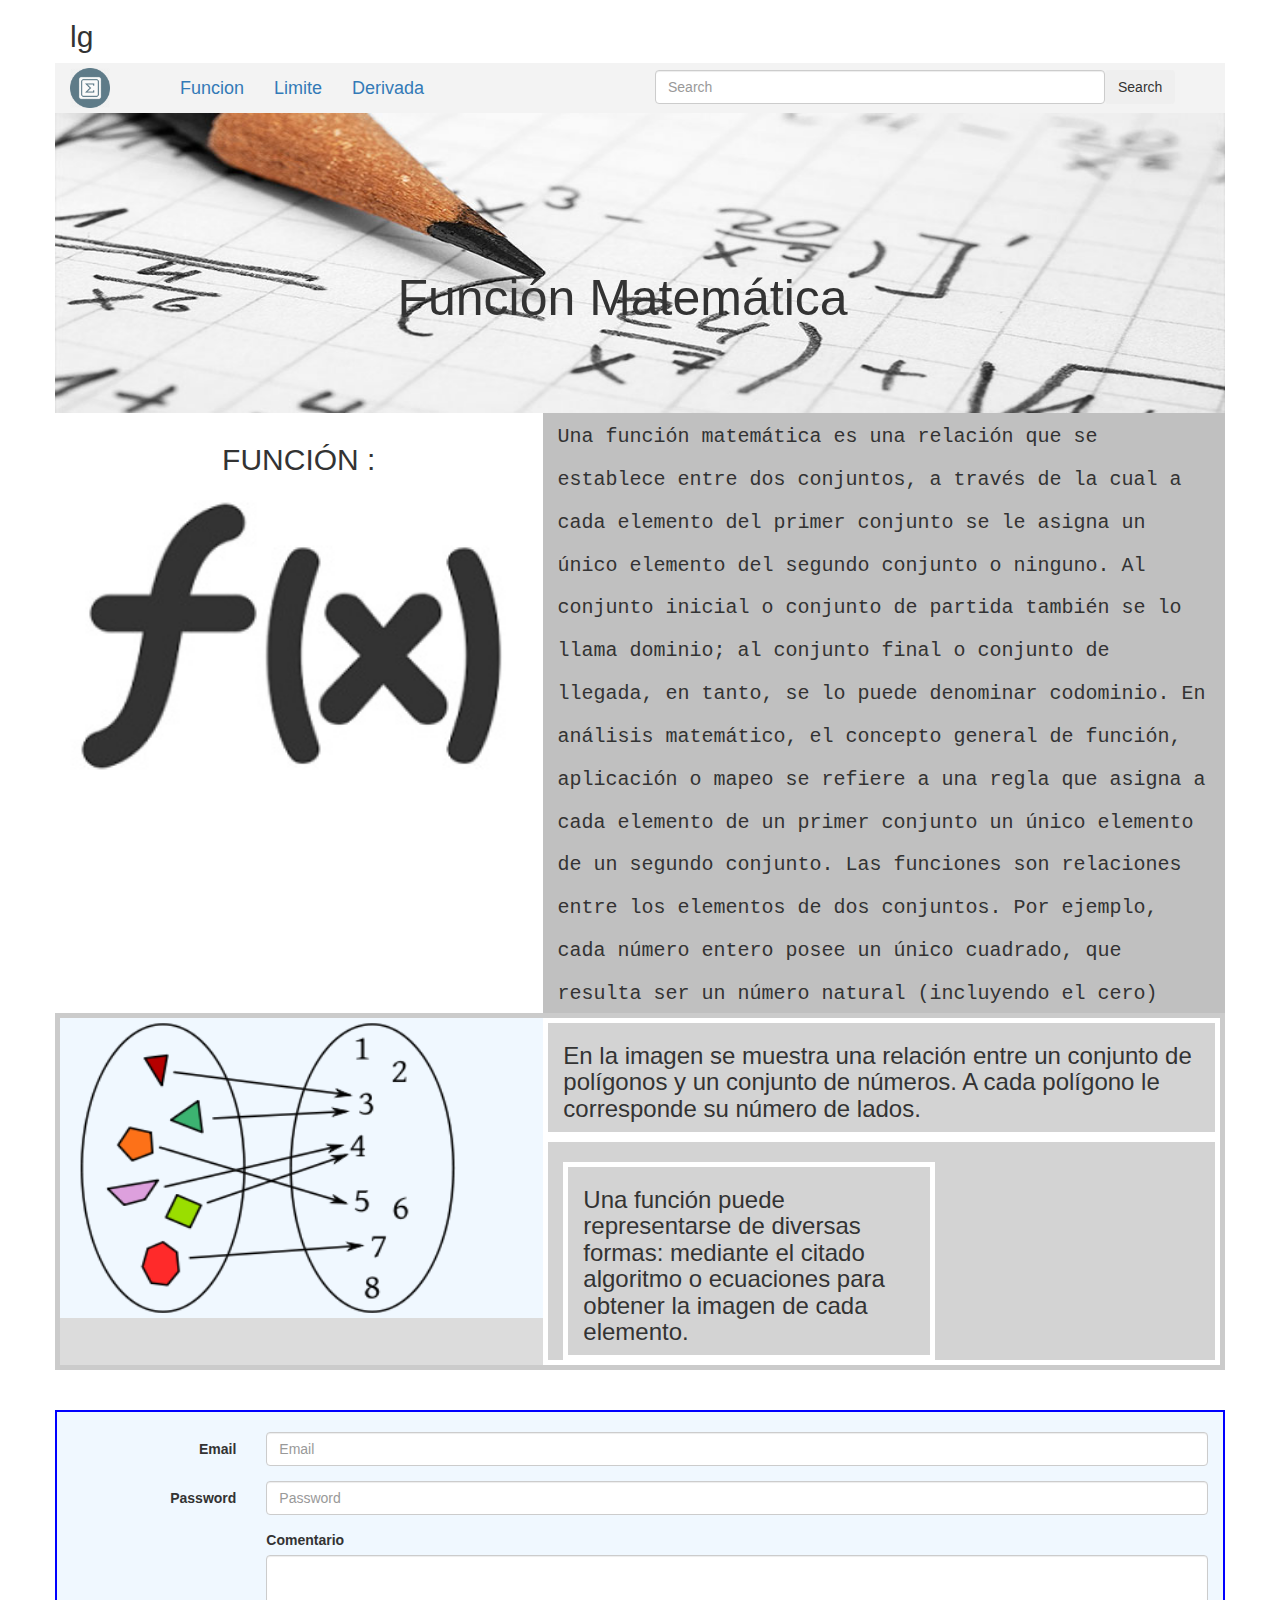
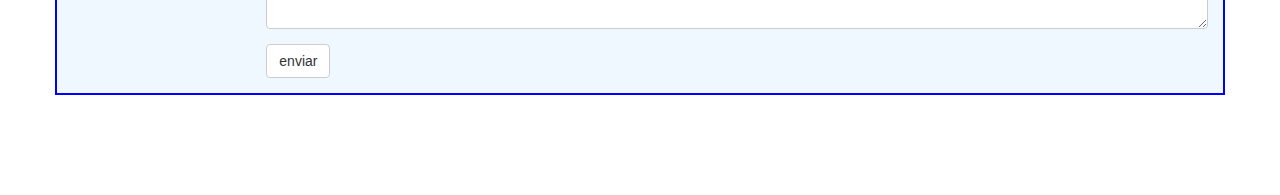
<file: index.html>
<!DOCTYPE html>
<html lang="en">
<head>
    <meta charset="UTF-8">
    <meta name="viewport" content="width=device-width, initial-scale=1.0">
    <meta http-equiv="X-UA-Compatible" content="ie=edge">
    <title>Document</title>
    <link href="css/bootstrap.min.css" rel="stylesheet">
    <link href="css/main.css" rel="stylesheet">
    <script src="js/jquery-2.2.0.min.js"></script>
    <script src="js/bootstrap.min.js"></script> 
          </style>
         </head>
         <body>
            
          <div class="container">
              
          <span class="visible-xs"><h2>xs</h2></span>
          <span class="visible-lg"><h2>lg</h2></span>
          <span class="visible-md"><h2>md</h2></span>
          <span class="visible-sm"><h2>sm</h2></span>
          <div class="row"> 
            <!--INICIO PRIMERA FILA-->
       <div id="nav" class="col-lg-12 col-md-12 col-sm-12 col-xs-12 "> 
           <div class="visible-lg visible-md visible-sm visible-xs">
                <div id="div" class="col-lg-6 col-md-6 col-sm-6 col-xs-4 "> 
              <!-- inicio temas no despegables--> 
               <div id="div" class="col-lg-12 col-md-12 col-sm-12 hidden-xs "> 
                 <div id="div" class="col-lg-2 col-md-2 col-sm-2 col-xs-2 "> 
                 <img id="img4" src="img/logo.png">
                </div>
                <div id="div" class="col-lg-10 col-md-10 col-sm-10 col-xs-10 "> 
                   <a class="navbar-brand" href="index.html" >Funcion</a> 
                   <a class="navbar-brand" href="pagina2.html">Limite</a>
                   <a class="navbar-brand" href="pagina3.html">Derivada</a> 
                </div>
                </div>
                <!-- inicio temas no despegables--> 

               <!-- inicio de menu despegable--> 
                 <div id="div1" class="hidden-lg hidden-md hidden-sm col-xs-12 "> 
                     <div id="divimg"  class="hidden-lg hidden-md hidden-sm col-xs-6 "> 
                         <img id="img1" src="img/logo.png">
                       </div>
                         <div class="hidden-lg hidden-md hidden-sm col-xs-6 "> 
                             <div class="btn-group">
                                 <button type="button" class="btn btn-default dropdown-toggle"
                                         data-toggle="dropdown">
                                  Temas<span class="caret"></span>
                                 </button>
                               
                                 <ul class="dropdown-menu" role="menu">
                                   <li><a href="index.html">FuncionO</a></li>
                                   <li><a href="pagina2.html">Limite</a></li>
                                   <li><a href="pagina3.html">Derivdas</a></li> 
                                 </ul>
                               </div>
                          </div> 
                 </div> 
                  <!--FIN de menu despegable-->  
             </div>
       </div>

             <div class="visible-lg visible-md visible-sm">
             <div class="col-lg-6 col-md-6 col-sm-6 col-xs-8 "> 
                 <div id="div1" class="col-lg-10 col-md-10 col-sm-10 col-xs-10 "> 
                    <input class="form-control mr-sm-2" type="search" placeholder="Search" aria-label="Search">
                    </div>
                    <div id="div1" class="col-lg-2 col-md-2 col-sm-2 col-xs-2 "> 
                      <button class="btn btn-outline-success my-2 my-sm-0" type="submit">Search</button>
                    </div>
              </div>
             </div>

             </div>
             </div><!-- fin del row-->
                  <!--FIN PRIMERA FILA--> 
                  <div class="row">
                      <div id="dfivimg2" style="padding:0;" class="col-lg-12 col-md-12 col-sm-12 hidden-xs">  
                      <img id="jpgimg" src="img1.jpg">
                     <div id="p"><p>Función Matemática</p>  
                      </div>
                    </div> 
                  </div>

                     <div class="row" >
                        <div id="dfivimg2"  style="padding:0;"class="col-lg-12 col-md-12 hidden-sm hidden-xs"> 
                        <div class="col-lg-5 col-md-5 col-sm-4 col-xs-12 " style="height: 384px; "> 
                            
                          <h2 id="nfun" style="padding-top:10px;    text-align: center;">FUNCIÓN  :</h2>
                                  <img style=" width: 100%" src="img/funcionimg.jpg">
                          </div>
                          <div id="deffun" class="col-lg-7 col-md-7 col-sm-8 col-xs-12 " style="background:rgb(192, 192, 192);font-family:monospace"> 
                            <h id="idh" style="font-size:20px; word-spacing:0em"> Una función matemática es una relación que se establece 
                              entre dos conjuntos, a través de la cual a cada elemento 
                              del primer conjunto se le asigna un único elemento del 
                              segundo conjunto o ninguno. Al conjunto inicial o conjunto 
                              de partida también se lo llama dominio; al conjunto final o 
                              conjunto de llegada, en tanto, se lo puede denominar codominio.
                              En análisis matemático, el concepto general de función, aplicación 
                              o mapeo se refiere a una regla que asigna a cada elemento de
                               un primer conjunto un único elemento de un segundo conjunto.
                                Las funciones son relaciones entre los elementos de dos conjuntos. 
                                Por ejemplo, cada número entero posee un único cuadrado, que resulta 
                                ser un número natural (incluyendo el cero)
                            </h> 
                            </div>
                          </div> 
                          <div class="visible-sm">  <div class="hidden-lg hidden-md  col-sm-4 col-xs-12 " style="height: 384px;background:slategray">                           
                                  <h2 id="nfun" style="padding-top:1px;    text-align: center;">FUNCIÓN :</h2>
                                   <img style=" width: 100%" src="img/funcionimg.jpg"></div>
                          </div>
                           <div class="hidden-lg hidden-md  hidden-sm col-xs-12 " style="height: 72px;background:slategray">                           
                              <h2 id="nfun" style="padding-top:1px;    text-align: center;">FUNCIÓN MATEMÁTICA  :</h2>
                              </div>
                          <div id="deffun" class="hidden-lg hidden-md col-sm-8 col-xs-12 " style="word-wrap: break-word;height: 385px;background:rgb(192, 192, 192);font-family:monospace"> 
                            <h id="idh" style="font-size:19px;word-wrap: break-word; word-spacing:0em"> Una función matemática es una relación que se establece 
                              entre dos conjuntos, a través de la cual a cada elemento 
                              del primer conjunto se le asigna un único elemento del 
                              segundo conjunto o ninguno. Al conjunto inicial o conjunto 
                              de partida también se lo llama dominio; al conjunto final o 
                              conjunto de llegada, en tanto, se lo puede denominar codominio.</h> 
                            </div> 
                
            </div><!-- row1-->

            <div class="row" style=" background: gainsboro; border: 5px solid #cbcbcb;">
            <div  id="imgfun" class="col-lg-5 col-md-5 col-sm-6 col-xs-5" >
              <img id="wiki" src="img/imgfuncion.png">
            </div>
            <div id="deffun2" class="col-lg-7 col-md-7 col-sm-6 col-xs-7">
             <h3>
                En la imagen se muestra una relación
                 entre un conjunto de polígonos y un
                  conjunto de números. A cada polígono
                   le corresponde su número de lados.
             </h3>
            </div>
            <div id="deffun2" class="col-lg-7 col-md-7 col-sm-12 col-xs-7">
                <h3>
                 <div id="deffun2" class="col-lg-7 col-md-7 col-sm-6 col-xs-12">
             <h3>
                Una función puede representarse de
                 diversas formas: mediante el citado
                  algoritmo o ecuaciones para obtener 
                  la imagen de cada elemento.
             </h3>
            </div>

                </h3>
               </div>  
            </div>
            <div class="row">
              <div id="formulario" class="col-lg-12 col-md-12 col-sm-12 col-xs-12">
                <form class="form-horizontal" role="form">
                    <div class="form-group">
                      <label for="inputEmail3" class="col-sm-2 control-label">Email</label>
                      <div class="col-sm-10">
                        <input type="email" class="form-control" id="inputEmail3" placeholder="Email">
                      </div>
                    </div>
                    <div class="form-group">
                      <label for="inputPassword3" class="col-sm-2 control-label">Password</label>
                      <div class="col-sm-10">
                        <input type="password" class="form-control" id="inputPassword3" placeholder="Password">
                      </div>
                    </div>
                    <div class="form-group">
                      <div class="col-sm-offset-2 col-sm-10">
                          <label >Comentario</label>
                          <textarea class="form-control rounded-0" id="txtarea" rows="3"></textarea>
                      </div>
                    </div>
                    <div class="form-group">
                      <div class="col-sm-offset-2 col-sm-10">
                        <button type="submit" class="btn btn-default">enviar</button>
                      </div>
                    </div>
                  </form>
            </div>
            </div>
          </div><!-- container -->
         </body>
         </html>
</file>
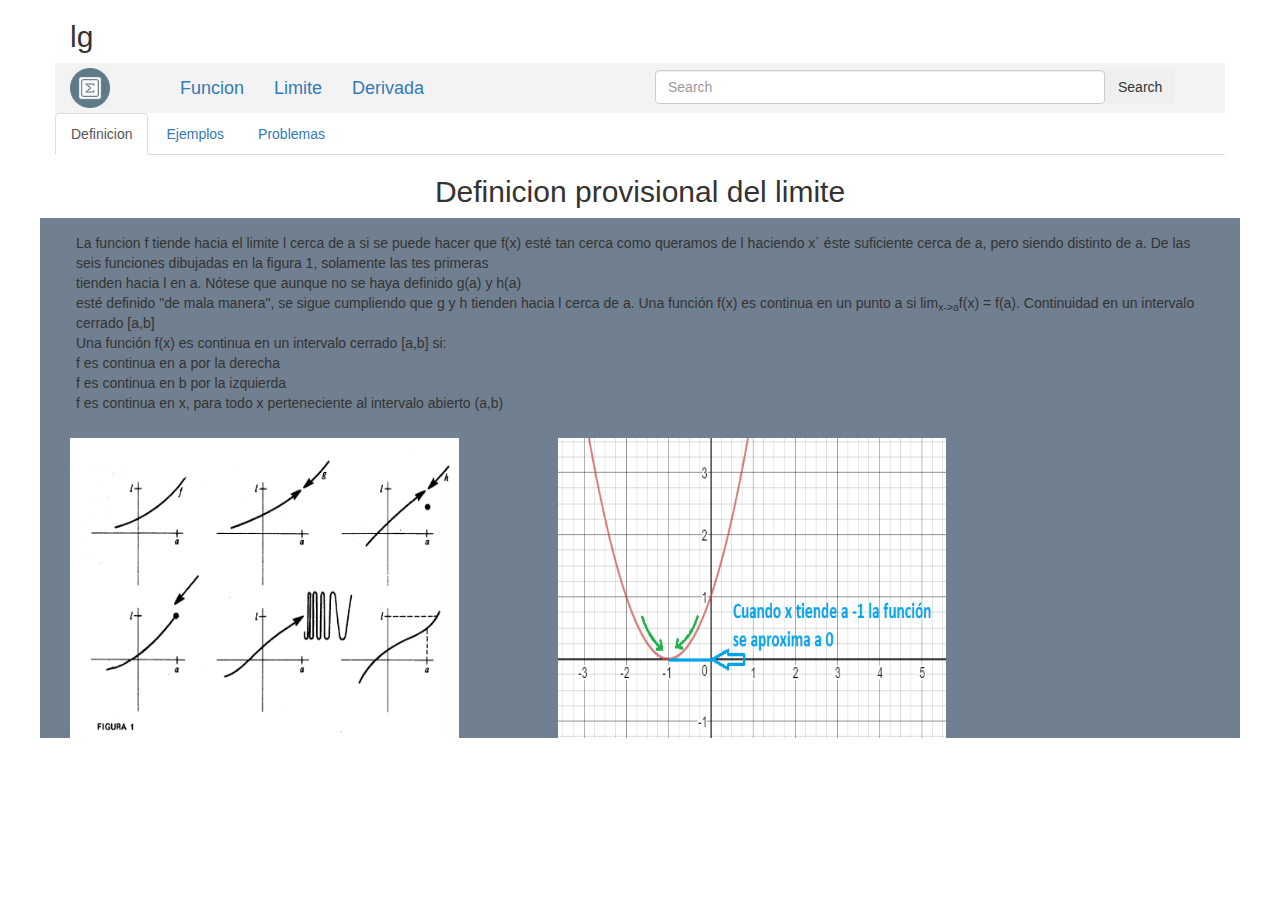
<file: pagina2.html>
<!DOCTYPE html>
<html lang="en">
<head>
    <meta charset="UTF-8">
    <meta name="viewport" content="width=device-width, initial-scale=1.0">
    <meta http-equiv="X-UA-Compatible" content="ie=edge">
    <title>Document</title>
    <link href="css/bootstrap.min.css" rel="stylesheet">
    <link href="css/main.css" rel="stylesheet">
    <script src="js/jquery-2.2.0.min.js"></script> 
    <script src="js/bootstrap.min.js"></script> 
          </style>
         </head>
         <body>
            <div class="container"> 
                <span class="visible-xs"><h2>xs</h2></span>
                <span class="visible-lg"><h2>lg</h2></span>
                <span class="visible-md"><h2>md</h2></span>
                <span class="visible-sm"><h2>sm</h2></span>
                 <div class="row"> 
                        <!--INICIO PRIMERA FILA-->
                   <div id="nav" class="col-lg-12 col-md-12 col-sm-12 col-xs-12 "> 
                       <div class="visible-lg visible-md visible-sm visible-xs">
                            <div id="div" class="col-lg-6 col-md-6 col-sm-6 col-xs-4 "> 
                          <!-- inicio temas no despegables--> 
                           <div id="div" class="col-lg-12 col-md-12 col-sm-12 hidden-xs "> 
                             <div id="div" class="col-lg-2 col-md-2 col-sm-2 col-xs-2 "> 
                             <img id="img4" src="img/logo.png">
                            </div>
                            <div id="div" class="col-lg-10 col-md-10 col-sm-10 col-xs-10 "> 
                               <a class="navbar-brand" href="index.html" >Funcion</a> 
                               <a class="navbar-brand" href="pagina2.html">Limite</a>
                               <a class="navbar-brand" href="pagina3.html">Derivada</a> 
                            </div>
                            </div>
                            <!-- inicio temas no despegables--> 
       
                           <!-- inicio de menu despegable--> 
                             <div id="div1" class="hidden-lg hidden-md hidden-sm col-xs-12 "> 
                                 <div id="divimg"  class="hidden-lg hidden-md hidden-sm col-xs-6 "> 
                                     <img id="img1" src="img/logo.png">
                                   </div>
                                     <div class="hidden-lg hidden-md hidden-sm col-xs-6 "> 
                                         <div class="btn-group">
                                             <button type="button" class="btn btn-default dropdown-toggle"
                                                     data-toggle="dropdown">
                                              Temas<span class="caret"></span>
                                             </button>
                                           
                                             <ul class="dropdown-menu" role="menu">
                                               <li><a href="index.html">FuncionO</a></li>
                                               <li><a href="pagina2.html">Limite</a></li>
                                               <li><a href="pagina3.html">Derivdas</a></li> 
                                             </ul>
                                           </div>
                                      </div> 
                             </div> 
                              <!--FIN de menu despegable-->  
                         </div>
                   </div>
       
                         <div class="visible-lg visible-md visible-sm">
                         <div class="col-lg-6 col-md-6 col-sm-6 col-xs-8 "> 
                             <div id="div1" class="col-lg-10 col-md-10 col-sm-10 col-xs-10 "> 
                                <input class="form-control mr-sm-2" type="search" placeholder="Search" aria-label="Search">
                                </div>
                                <div id="div1" class="col-lg-2 col-md-2 col-sm-2 col-xs-2 "> 
                                  <button class="btn btn-outline-success my-2 my-sm-0" type="submit">Search</button>
                                </div>
                          </div>
                         </div>
       
                         </div>
                         </div><!-- fin del row-->
                         <!--FIN PRIMERA FILA--> 
                      <div class="row"> 
               <div role="tabpanel">
                  <ul class="nav nav-tabs">
                      <li role="presentation" class="active">
                          <a href="#home" aria-controls="home" role="tab" data-toggle="tab">Definicion</a>
                      </li>
                      <li role="presentation">
                          <a href="#ejemplos" aria-controls="ejemplos" role="tab" data-toggle="tab">Ejemplos</a>
                      </li>
                      <li role="presentation">
                          <a href="#messages" aria-controls="messages" role="tab" data-toggle="tab">Problemas</a>
                      </li>
                  </ul>
                </div>
                      </div><!-- row-->
                  <!-- Tab panes -->
                  <div class="row">
                  <div class="tab-content">
                      <div role="tabpanel" class="tab-pane active" id="home">
                          <div  class="col-lg-12 col-md-12 col-sm-12 col-xs-12 "> 
                             <h2 style="text-align:center">Definicion provisional del limite</h2>
                            </div> 
                            <div class="row">
                             <div id="txt1" class="col-lg-12 col-md-12 hidden-sm hidden-xs "> 
                                 La funcion f tiende hacia el limite l cerca de a 
                                 si se puede hacer que f(x) esté tan cerca como queramos
                                 de l haciendo x´ éste suficiente cerca de a, pero siendo 
                                 distinto de a. 
                                 De las seis funciones dibujadas en la figura 1, solamente las tes primeras</br>
                                 tienden hacia l en a. Nótese que aunque no se haya definido g(a) y h(a)</br>
                                 esté definido "de mala manera", se sigue cumpliendo que g y h tienden hacia l cerca de a. 
                                 Una función f(x) es continua en un punto a si <nobr>lim<sub>x->a</sub>f(x) = f(a).</nobr>
                                 Continuidad en un intervalo cerrado [a,b]</br>
                                 Una función f(x) es continua en un intervalo cerrado [a,b] si:</br>
                                 f es continua en a por la derecha</br>
                                 f es continua en b por la izquierda</br>
                                 f es continua en x, para todo x perteneciente al intervalo abierto (a,b)</br>
                                </div>
                                  </div>
                                  <div class="row">
                                <div  id="txt2"style="     padding: 15px 29px 17px 36px; background: slategray;" class="hidden-lg hidden-md col-sm-12 col-xs-12   "> 
                                    La funcion f tiende hacia el limite l cerca de a 
                                    si se puede hacer que f(x) esté tan cerca como queramos
                                    de l haciendo x´ éste suficiente cerca de a, pero siendo 
                                    distinto de a. 
                                    De las seis funciones dibujadas en la figura 1, solamente las tes primeras 
                                    tienden hacia l en a. Nótese que aunque no se haya definido g(a) y h(a) 
                                    esté definido "de mala manera", se sigue cumpliendo que g y h tienden hacia l cerca de a. 
                                    Una función f(x) es continua en un punto a si <nobr>lim<sub>x->a</sub>f(x) = f(a).</nobr>
                                    Continuidad en un intervalo cerrado [a,b]</br>
                                    Una función f(x) es continua en un intervalo cerrado [a,b] si:</br>
                                    f es continua en a por la derecha</br>
                                    f es continua en b por la izquierda</br>
                                    f es continua en x, para todo x perteneciente al intervalo abierto (a,b)</br>
                                   </div>
                                  </div>
                                  <div class="row">
                                    <div class="col-lg-12 col-md-12 col-sm-12 col-xs-12 " style="background:slategray">
                              <div  class="col-lg-5 col-md-5 col-sm-5 col-xs-5 "> 
                                <img  src="img/imgc1.PNG">
                                 </div>
                                 <div  class="col-lg-5 col-md-5 col-sm-5 col-xs-5 "> 
                                    <img  src="img/imglimite.png">
                                     </div>
                                 </div>
                                </div> 

                      </div><!-- home-->
                      <div role="tabpanel" class="tab-pane" id="ejemplos">  
                            <div class="row"> <div class="col-lg-12 col-md-12 col-sm-12 col-xs-12 ">
                                 <h1>Algunos ejemplos de limite</h1>
                             </div>
                            </div>
                             <div class="col-lg-12 col-md-12 col-sm-12 col-xs-12 ">

                                <div id="ejlim1" class="col-lg-4 col-md-6 col-sm-12 col-xs-12 ">    
                                    <div class="col-lg-12 col-md-12 col-sm-12 col-xs-12 "><h2>Límite 1 </br><img id="img" src="img/imgc3.PNG"></h2></div>
                                    <div class="col-lg-12 col-md-12 col-sm-12 col-xs-12 ">
                                        Tenemos un cociente de polinomios. Como el </br>límite es al infinito y el grado
                                         del polinomio del</br> numerador es mayor que el del denominador:  </br>
                                       <img id="img" src="img/imgc2.PNG"></br>
                                      </div> 
                                 </div>
                                 
                                 <div id="ejlim2"  class="col-lg-4 col-md-6 col-sm-12 col-xs-12 ">    
                                    <div class="col-lg-12 col-md-12 col-sm-12 col-xs-12 "><h2>Límite 2 </br><img id="img" src="img/imgc4.PNG"></br></h2></div>
                                    <div class="col-lg-12 col-md-12 col-sm-12 col-xs-12 ">
                                        Tenemos un cociente de polinomios. Como el </br>límite  es al infinito y el grado
                                         del polinomio del</br> numerador es mayor que el del denominador:  </br>
                                       <img id="img" src="img/imgc5.PNG">
                                      </div> 
                                 </div>

                                 <div id="ejlim3"  class="col-lg-4 col-md-12 col-sm-12 col-xs-12 ">       
                                    <div class="col-lg-12 col-md-12 col-sm-12 col-xs-12 "><h2>Límite 3 </br><img id="img" src="img/imgc6.PNG"></h2></div>
                                    <div class="col-lg-12 col-md-12 col-sm-12 col-xs-12 ">
                                        Efectuamos el producto en el denominador: </br>
                                       <img id="img" src="img/imgc7.PNG"></br>
                                       Como el límite es al infinito y el grado del polinomio del</br> polinomio del denominador es mayor que el del numerador:</br>
                                       <img id="img" src="img/imgc8.PNG">
                                      </div> 
                                 </div>
                                 
                            </div>
                      </div>
                      <div role="tabpanel" class="tab-pane" id="messages"> </div>
                  </div>
            </div>
              </div>
 

          </div><!-- container -->
         
         </body>
         </html>
</file>
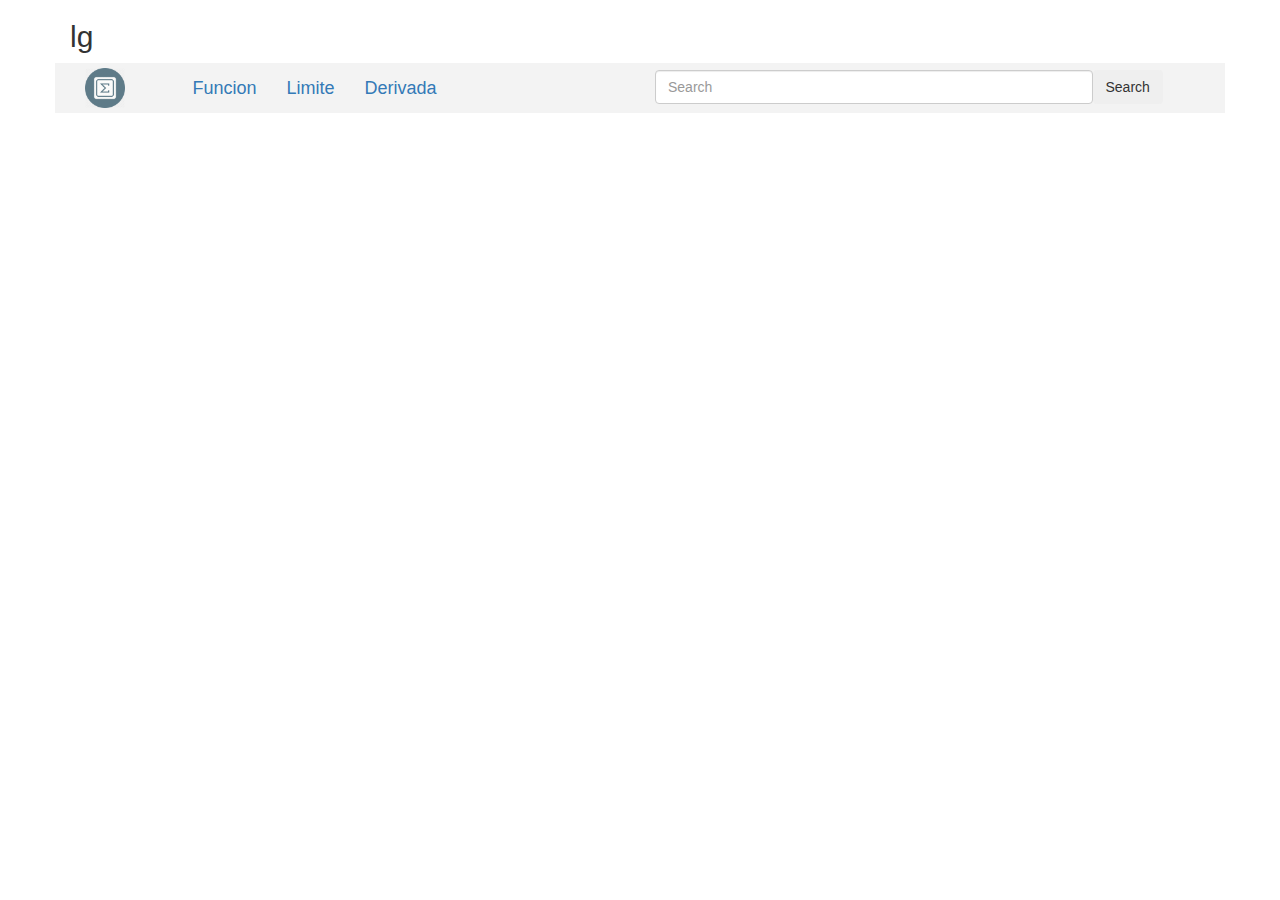
<file: pagina3.html>
<!DOCTYPE html>
<html lang="en">
<head>
    <meta charset="UTF-8">
    <meta name="viewport" content="width=device-width, initial-scale=1.0">
    <meta http-equiv="X-UA-Compatible" content="ie=edge">
    <title>Document</title>
    <link href="css/bootstrap.min.css" rel="stylesheet">
    <link href="css/main.css" rel="stylesheet">
    <script src="js/jquery-2.2.0.min.js"></script>
    <script src="js/bootstrap.min.js"></script> 
          </style>
         </head>
         <body>
            <div class="container"> 
                <span class="visible-xs"><h2>xs</h2></span>
                <span class="visible-lg"><h2>lg</h2></span>
                <span class="visible-md"><h2>md</h2></span>
                <span class="visible-sm"><h2>sm</h2></span>
                 <div class="row">
                    <div id="nav" class="col-lg-12 col-md-12 col-sm-12 col-xs-12 "> 
                        <!--INICIO PRIMERA FILA-->
                   <div id="nav" class="col-lg-12 col-md-12 col-sm-12 col-xs-12 "> 
                       <div class="visible-lg visible-md visible-sm visible-xs">
                            <div id="div" class="col-lg-6 col-md-6 col-sm-6 col-xs-4 "> 
                          <!-- inicio temas no despegables--> 
                           <div id="div" class="col-lg-12 col-md-12 col-sm-12 hidden-xs "> 
                             <div id="div" class="col-lg-2 col-md-2 col-sm-2 col-xs-2 "> 
                             <img id="img4" src="img/logo.png">
                            </div>
                            <div id="div" class="col-lg-10 col-md-10 col-sm-10 col-xs-10 "> 
                               <a class="navbar-brand" href="index.html" >Funcion</a> 
                               <a class="navbar-brand" href="pagina2.html">Limite</a>
                               <a class="navbar-brand" href="pagina3.html">Derivada</a> 
                            </div>
                            </div>
                            <!-- inicio temas no despegables--> 
       
                           <!-- inicio de menu despegable--> 
                             <div id="div1" class="hidden-lg hidden-md hidden-sm col-xs-12 "> 
                                 <div id="divimg"  class="hidden-lg hidden-md hidden-sm col-xs-6 "> 
                                     <img id="img1" src="img/logo.png">
                                   </div>
                                     <div class="hidden-lg hidden-md hidden-sm col-xs-6 "> 
                                         <div class="btn-group">
                                             <button type="button" class="btn btn-default dropdown-toggle"
                                                     data-toggle="dropdown">
                                              Temas<span class="caret"></span>
                                             </button>
                                           
                                             <ul class="dropdown-menu" role="menu">
                                               <li><a href="index.html">FuncionO</a></li>
                                               <li><a href="pagina2.html">Limite</a></li>
                                               <li><a href="pagina3.html">Derivdas</a></li> 
                                             </ul>
                                           </div>
                                      </div> 
                             </div> 
                              <!--FIN de menu despegable-->  
                         </div>
                   </div>
       
                         <div class="visible-lg visible-md visible-sm">
                         <div class="col-lg-6 col-md-6 col-sm-6 col-xs-8 "> 
                             <div id="div1" class="col-lg-10 col-md-10 col-sm-10 col-xs-10 "> 
                                <input class="form-control mr-sm-2" type="search" placeholder="Search" aria-label="Search">
                                </div>
                                <div id="div1" class="col-lg-2 col-md-2 col-sm-2 col-xs-2 "> 
                                  <button class="btn btn-outline-success my-2 my-sm-0" type="submit">Search</button>
                                </div>
                          </div>
                         </div>
       
                         </div>
                         <!--FIN PRIMERA FILA--> 
            </div><!-- row1-->
          </div><!-- container -->
         
         </body>
         </html>
</file>
<file: css/main.css>
#nav{
    background: rgb(243, 243, 243);
} 
#cont{
    background: rgb(85, 85, 85);
}
#div,#div1{
    padding: 0;
}
#div1{
    margin-top: 7px;
}
#img4{
    width: 40px;
    height: 40px;
    margin-top: 5px;
}
#img1{
    width: 40px;
    height: 40px;
}
#divimg{

    margin-bottom: 10px;
} 
#trans{
    z-index:1;
    width:100%;
    height:100%;
    background-color:#000;
    border:1px solid black;
    opacity:0.6;
    filter:alpha(opacity=60);
}
#h1{
    left: 0;
    margin: 0;
    position: absolute;
    right: 0;
    text-align: center;
    top: 50%;
    transform: translateY(-50%);
    color: #fff;
    font-size: 60px;
}
#jpgimg{
    position: relative;
    width: 100%;
}
#p{
    position: absolute;
    top: 150px;
    text-align: center;
    left: 10px;
    right: 45px;
    font-size: 50px;
}
#deffun{
    font-size: 30px;
}
 #ejlim1,#ejlim2,#ejlim3{
     border: #000 1px solid;
     background: cornsilk;
 }
 img{
   height:343px;;  width: 100%;
 }
 @media (min-width: 981px) {
     img{
        height: 300px;
    width: 85%;
     }
}
@media (min-width: 1199px) {

    #ejlim1,#ejlim2{
        height: 563px;
    }
}
@media (max-width: 980px) {
    img{
        height: 238px;
        width: 103%;
    }
  
}
#txt1{
  padding: 15px 29px 17px 36px;height: 220px; background: slategray; 
}
#img{
    height: 133px;
    width: 57%;
}
#deffun2{
    font-size: 10px;
    background: lightgray;
    border: 5px solid white
}
#imgfun{
    background: aliceblue;
}
#formulario{
    border: 2px solid blue;
   margin-top: 40px;
   padding-top: 20px;
   background: aliceblue;
   margin-bottom: 100px;
}
</file>
